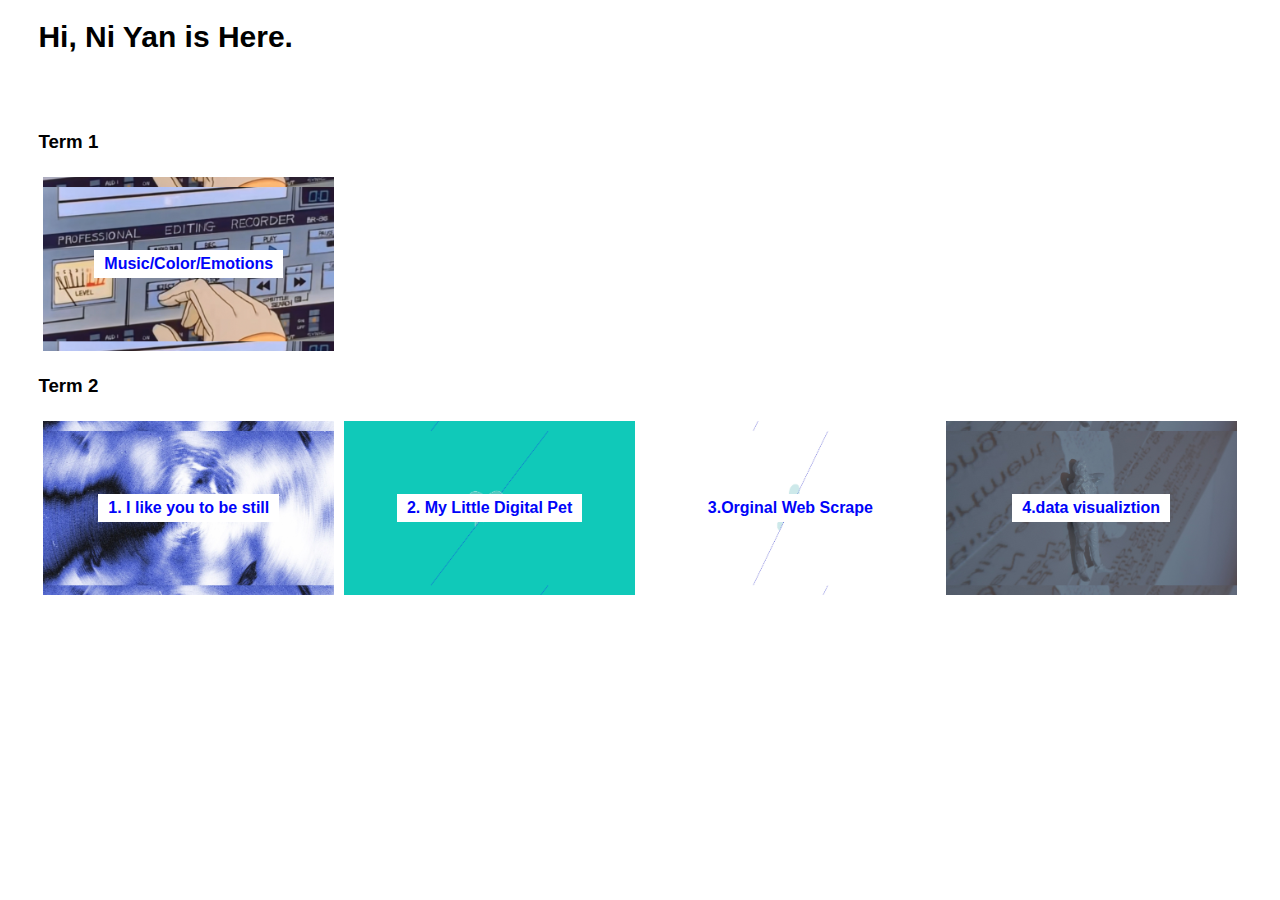
<file: index.html>
<!DOCTYPE html>
<html>
    <head>
        <meta charset="UTF-8">

        <!-- meta viewport tag needed to make site responsive on mobile devices https://developer.mozilla.org/en-US/docs/Web/HTML/Viewport_meta_tag -->
        <meta name="viewport" content="width=device-width, initial-scale=1" />

        <title>WCC Portfolio</title>

        <link rel="stylesheet" href="./css/style.css">

    </head>
    <body>

        <header>
            <h1>Hi, Ni Yan is Here.</h1>

        </header>

        <main>
            <h3>Term 1</h3>
            <section class="flex-container">
                <div class="flex-item"> 
                    <a href="./html-demo-page">
                        <h4>Music/Color/Emotions</h4>
                    </a>
                </div>
            </section>
            <h3>Term 2</h3>
            <section class="flex-container">

                <div class="flex-item"> 
                    <a id="work2" href="https://yanniii0320.github.io/week-one-poem/EXAMPLE/">
                        <h4>1. I like you to be still</h4>
                    </a>
                </div>
         
                <div class="flex-item"> 
                    <!-- <a href="./carby/"> -->
                        <a id="work3" href="./carby/">
                        <h4>2. My Little Digital Pet </h4>
                    </a>
                </div>

                <div class="flex-item"> 
                    <!-- <a href="#"> -->
                        <a id="work4" href="./web-scrape/">
                        <h4>3.Orginal Web Scrape</h4>
                    </a>
                </div>

                <div class="flex-item"> 
                    <a id="work5" href="https://yanniii0320.github.io/week4-data-visualization/">
                        <h4>4.data visualiztion</h4>
                    </a>
                </div>
                
                    <!-- Keep adding per week -->

                
            </section> 

        </main>
        <footer>
           <!-- normally information like contact details etc  -->
           <!-- read more about semantic HTML https://www.w3schools.com/html/html5_semantic_elements.asp -->
           
        </footer>

    </body>
</html>
</file>
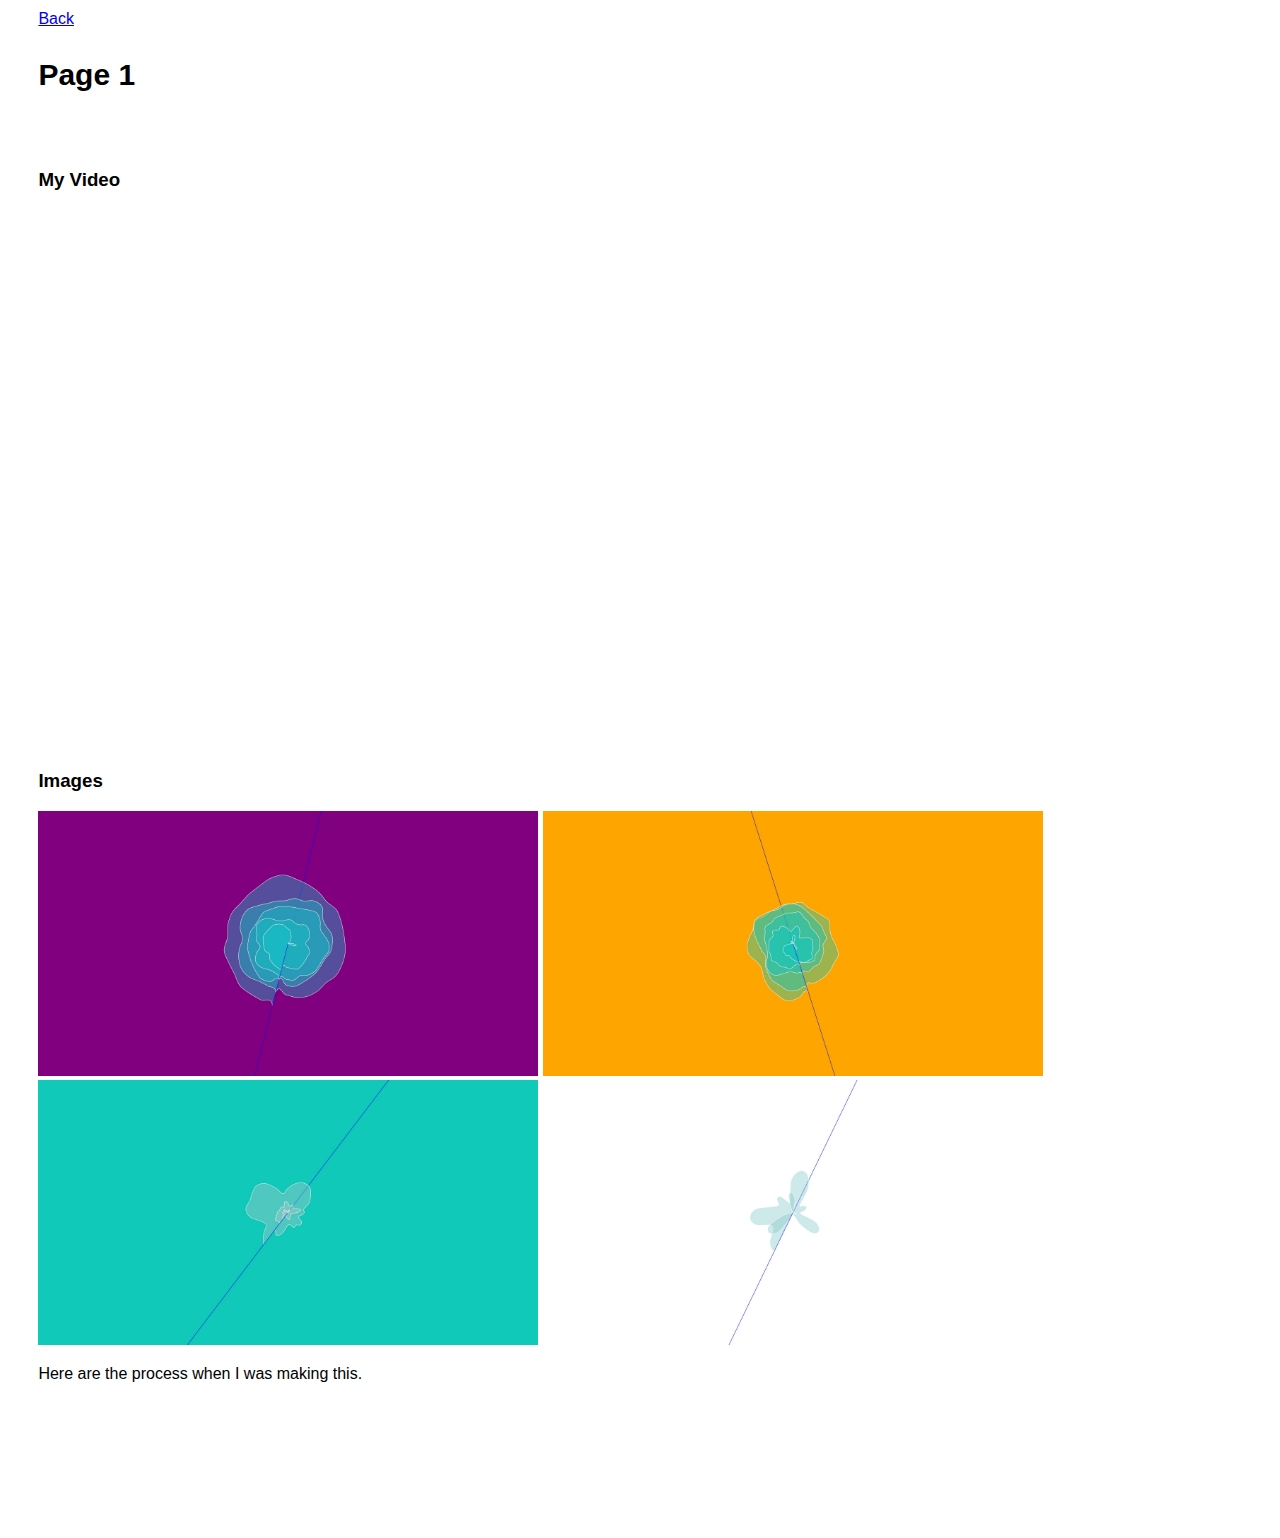
<file: html-demo-page/index.html>
<!DOCTYPE html>
<html>
    <head>
        <meta charset="UTF-8">

        <!-- meta viewport tag needed to make site responsive on mobile devices https://developer.mozilla.org/en-US/docs/Web/HTML/Viewport_meta_tag -->
        <meta name="viewport" content="width=device-width, initial-scale=1" />

        <title>WCC Portfolio - Demo Page</title>

        <!-- including for some global styling -->
        <link rel="stylesheet" href="../css/style.css">
        <!-- if I had some styling I wanted to include on one special page -->
        <link rel="stylesheet" href="css/demo-style.css">

    </head>
    <body>
        <!-- if you have sub-pages think about adding a simple back button -->
        <nav>
            <a href="../">Back </a>
        </nav>
        <header>
            <h1>Page 1</h1>
            <!-- <p>Please don't include this in your portfolio.</p> 
            <p>This is just a page of some demonstrations of how to include various other media, especially if you just want to document a project quickly instead of hosting the code online.</p> -->
        </header>

        <main>
            <section>
                <h3>My Video</h3>
                <div class="responsive-video">
                    <!-- <iframe title="vimeo-player" src="https://player.vimeo.com/video/644036051?h=b260a3b1b0" width="100%" height="100%" frameborder="0" allowfullscreen></iframe> -->
                    <iframe title="vimeo-player" src="https://player.vimeo.com/video/788812600?h=87b3f87744" width="640" height="480" frameborder="0" allowfullscreen></iframe>
                </div>
                <!-- <p>Video from this <a href="https://vimeo.com/blog/post/how-to-embed-videos/?s=embed" target="_blank">Vimeo Learn Resource</a></p> -->

            </section>
            <section>
                <h3>Images</h3>
                <!-- <img id="striped-image" src="../assets/images/repeating-diagonal-lines.jpeg"/> -->
                <img id="striped-image" src="../assets/images/picture1.jpg"/>
                <img id="striped-image" src="../assets/images/picture2.jpg"/>
                <img id="striped-image" src="../assets/images/picture3.jpg"/>
                <img id="striped-image" src="../assets/images/picture4.jpg"/>
                <p>Here are the process when I was making this.</p>
            </section>

        </main>

        <footer>
            <!-- normally information like contact details etc  -->
            <!-- read more about semantic HTML https://www.w3schools.com/html/html5_semantic_elements.asp -->
            
         </footer>
    </body>
</html>
</file>
<file: css/style.css>
body{
    font-family: Verdana, sans-serif;
    margin: 0;
}

h1{
    font-size: 30px;
    
}

p{
    font-size: 16px;
}

header{
    padding:0 3%;
}

main{
    width:100%;
    max-width:1400px; /* means it won't be larger than 1200px on larger screens */
    box-sizing:border-box;
    margin: 0 auto;
    padding: 3%;

}

footer{
    width:100%;
    min-height:100px;
}


/* Flex layouts are one of the easier ways to style responsive layouts that work on all devices */
/* https://developer.mozilla.org/en-US/docs/Learn/CSS/CSS_layout/Flexbox */

.flex-container{
    display: flex; /* all children will now be flex items */
    flex-direction: row; /* other option is column */
    flex-wrap: wrap; /* means the children will wrap to a new line */
}

.flex-item{
    display: flex;
    /* the following three items can be put on one line: https://developer.mozilla.org/en-US/docs/Web/CSS/flex */
    flex-grow: 0;
    flex-shrink: 0;
    flex-basis: 25%; /*width of the box, take up a quarter of the parent's size*/
    box-sizing: border-box; /*this means that we can add padding, line below, and still only take 25% width of parent*/
    padding: 5px;
}

.flex-item a{
    display: flex;
    width: 100%;
    height: 0;
    padding: 30% 0;
    background-image: url(../assets/images/picture6.jpg); /*change the image to one of you choice */
    background-position: center;
    background-size: 100%;
    justify-content: center;
    align-items: center;
    text-align: center;
    text-decoration: none;
    color:#0004f9;
    transition: all 0.2s; /* CSS transitions https://developer.mozilla.org/en-US/docs/Web/CSS/CSS_Transitions/Using_CSS_transitions */
}

/* want a different background image for each project? */
/* try give each a tag a unique id in your HTML and then set different background images here*/
/* EXAMPLE CSS: won't work if you just un-comment this:*/
.flex-item a#work2{
 background-image: url(../assets/images/picture7.jpg); 
}

.flex-item a#work3{
background-image: url(../assets/images/picture3.jpg); 
   }

.flex-item a#work4{
    background-image: url(../assets/images/picture4.jpg); 
       }

.flex-item a#work5{
    background-image: url(../assets/images/picture8.jpg); 
           }

.flex-item a:hover{
    color:#00ff2a;
    background-size: 120%;
}

.flex-item h4{
   margin:10px;
   background-color: white;
   padding:5px 10px;
}


/* Media Queries for responsive design */

/* Un-comment the body background-colors to see bold debug color change between screen sizes */

/* Extra large */
@media screen and (max-width: 1200px) {
    /* body {
      background-color: rgb(0, 255, 162);
    } */

    .flex-item{
        flex-basis: 33.33%; /*width of the box, take up a quarter of the parent's size*/
    }
}

/* Large */
@media screen and (max-width: 992px) {
    /* body {
      background-color: rgb(255, 81, 0);
    } */

}

/* Medium */
@media screen and (max-width: 768px) {
    /* body {
      background-color: rgb(255, 0, 191);
    } */

    .flex-item{
        flex-basis: 50%; /*width of the box, take up a quarter of the parent's size*/
    }
}

/* Small */
@media screen and (max-width: 576px) {
    /* body {
      background-color: blue;
    } */

    .flex-item{
        flex-basis: 100%; /*width of the box, take up a quarter of the parent's size*/
    }
}
</file>
<file: html-demo-page/css/demo-style.css>
/*This is a comment in CSS*/

nav{
    padding:10px 3%;
}

/* original aspect ratio width="640" height="360" */
.responsive-video{
    position: relative;
    width: 79%; /* adjust this and the padding-top to change how big it is*/
    height: 0;
    padding-top: 45%; /* padding top is in reltation to the width of parent, it preserves aspect ratio*/
    /* margin: 0 auto; */ /*this would center your video in the section container*/
}
.responsive-video iframe{
    position: absolute;
    top:0;
    left:0;
    height: 100%;
    width: 100%;
}

/*simple way to handle responsiveness, set a max-width and width 100% so if screen is smaller than 500px, image is 100% of that size */
#striped-image{
    width:100%;
    max-width:500px;
    height: auto;
}


/* you could add some media queries to make the video size look good on all screen sizes*/
</file>
